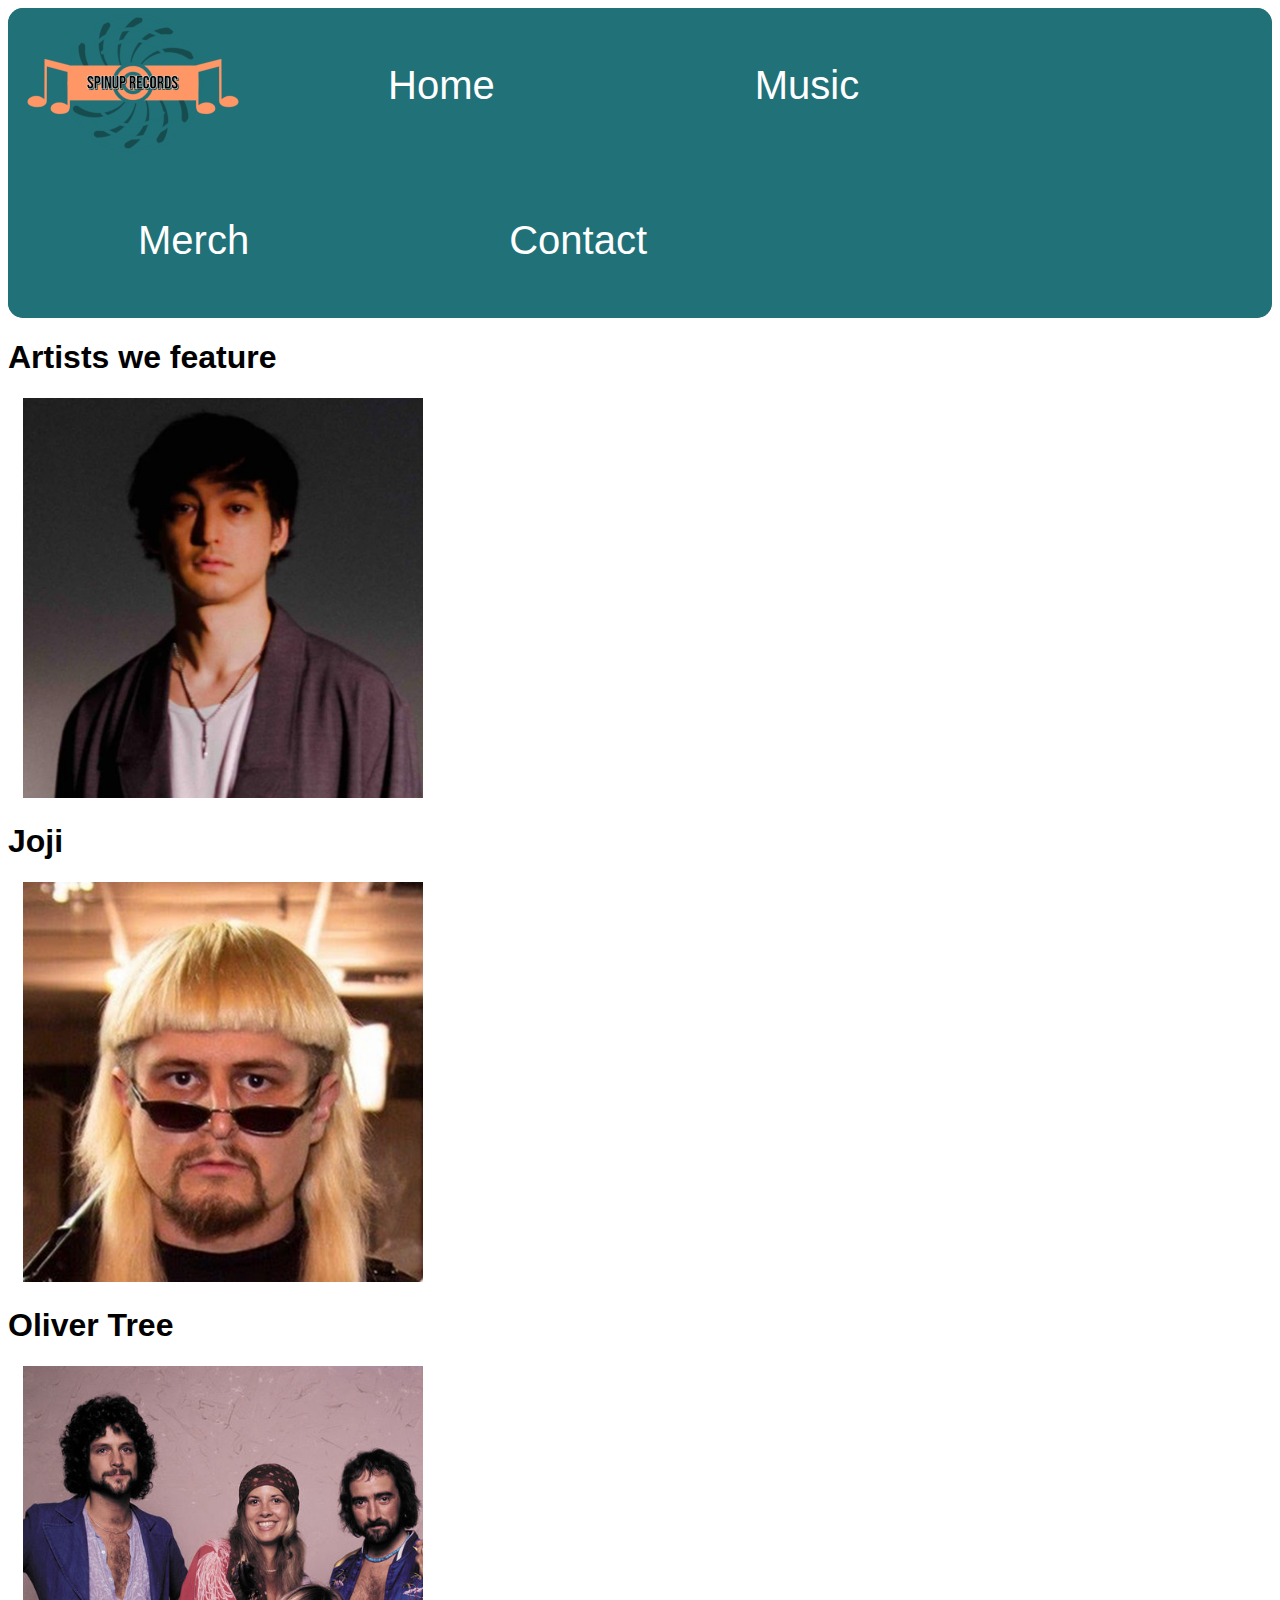
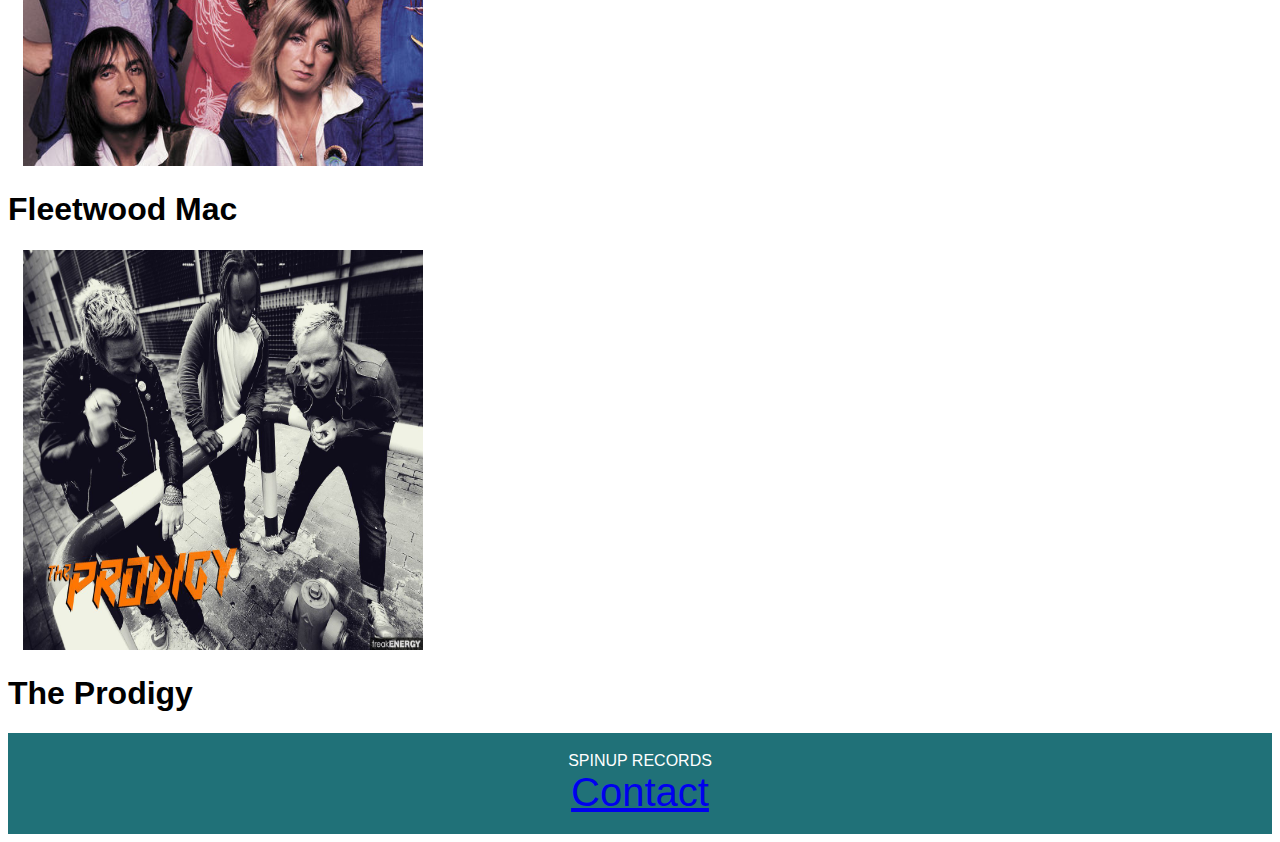
<file: index.html>
<!DOCTYPE html>

<html>
<head>
    <!-- I linked in my style sheet along side the bootstrap style sheet link. -->
    <link rel="stylesheet" href="style.css">
    <link href="https://cdn.jsdelivr.net/npm/bootstrap@5.3.0-alpha1/dist/css/bootstrap.min.css" rel="stylesheet" integrity="sha384-GLhlTQ8iRABdZLl6O3oVMWSktQOp6b7In1Zl3/Jr59b6EGGoI1aFkw7cmDA6j6gD" crossorigin="anonymous">
    <!-- This is the title of the webpage -->
    <title>Spinup records</title>
</head>
<!-- this is where the whole design of the webpage is stored -->
<body>
    <!-- This is the class for the navigation bar that allows it to be styled with the css -->
    <nav>    
        <ul class="navigationbar">
    <ul>
        <li><img src="My project-1.png"/></li>
        <li><a href="index.html">Home</a></li>
        <li><a href="Music.html">Music</a></li>
        <li><a href="Merchendise.html">Merch</a></li>
        <li><a href="Contact.html">Contact</a></li>
    </ul>
    </nav>
<!-- this is the bootstrap card at the top of the page -->
<div class="card mb-12">
    <div class="card-body">
        <div class="text-center">
      <h1 class="card-title">Artists we feature</h1>
        </div>
    </div>
  </div>

<!-- tjese are all the bootstrap cards for the images of featured artists on the store -->
<div class="container-fluid">
    <div class="row">
    <div class="card mb-4 box-shadow col-12 col-md-3">  
        <img class="card-img-top" alt="Joji [100%x225]" src="jojipic.png" style="width:400px;height:400px;margin-left:15px;">
    <div class="card-body">
        <div class="text-center">
      <h1 class="Joji">Joji</h1>
        </div>

    </div>
    </div>
    <div class="card mb-4 box-shadow col-12 col-md-3">
            <img class="card-img-top" alt="Oliver Tree [100%x225]" src="OT.png" style="width:400px;height:400px;margin-left:15px;">
        <div class="card-body">
            <div class="text-center">
          <h1 class="Oliver Tree">Oliver Tree</h1>
            </div>
    
        </div>
    </div> 
    <div class="card mb-4 box-shadow col-12 col-md-3">
            <img class="card-img-top" alt="Fleetwood Mac [100%x225]" src="FWM.png" style="width:400px;height:400px;margin-left:15px;">
        <div class="card-body">
            <div class="text-center">
          <h1 class="fleetwoodmac">Fleetwood Mac</h1>
            </div>
    
        </div>
    </div>
    <div class="card mb-4 box-shadow col-12 col-md-3">
        <img class="card-img-top" alt="The Prodigy [100%x225]" src="prod.png" style="width:400px;height:400px;margin-left:15px;">
    <div class="card-body">
        <div class="text-center">
      <h1 class="The Prodigy">The Prodigy</h1>
        </div>

    </div>
    </div> 
    <!-- this is the bootstrap javascript -->
  <script src="https://cdn.jsdelivr.net/npm/bootstrap@5.3.0-alpha1/dist/js/bootstrap.bundle.min.js" integrity="sha384-w76AqPfDkMBDXo30jS1Sgez6pr3x5MlQ1ZAGC+nuZB+EYdgRZgiwxhTBTkF7CXvN" crossorigin="anonymous"></script>
</body>

<!-- This is the footer at the bottom of the page -->
<footer class="fixed-bottom">
    
    <p>SPINUP RECORDS<br>
        <a href="cqualter@spinuprecords.com">Contact</a></p>

</footer>

</html>
</file>
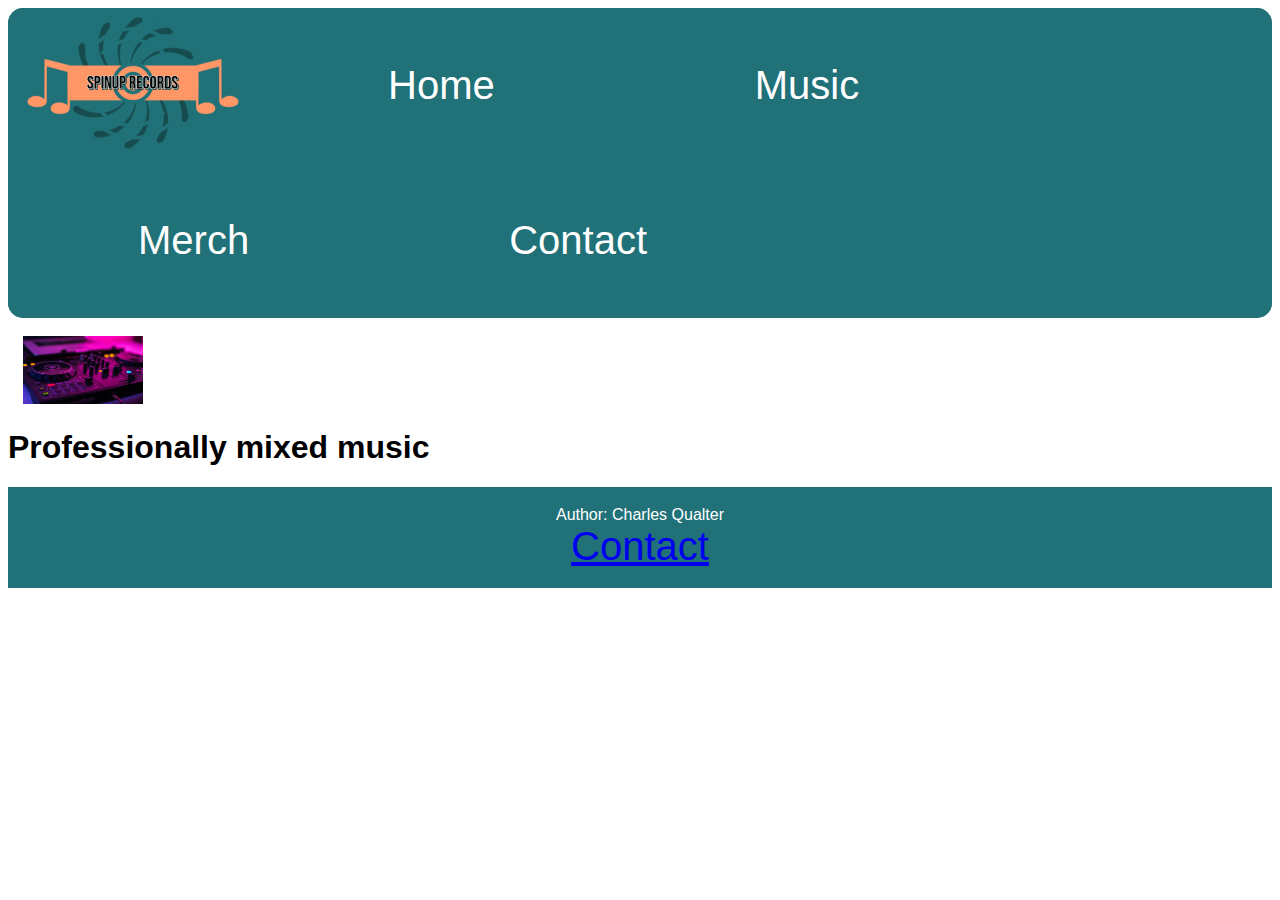
<file: about.html>
<!DOCTYPE html>

<html>
<head>
    <link rel="stylesheet" href="style.css">
    <link href="https://cdn.jsdelivr.net/npm/bootstrap@5.3.0-alpha1/dist/css/bootstrap.min.css" rel="stylesheet" integrity="sha384-GLhlTQ8iRABdZLl6O3oVMWSktQOp6b7In1Zl3/Jr59b6EGGoI1aFkw7cmDA6j6gD" crossorigin="anonymous">
<title>Spinup records</title>
</head>
<body>
    <nav>    
        <ul class="navigationbar">
    <ul>
        <li><img src="My project-1.png"/></li>
        <li><a href="index.html">Home</a></li>
        <li><a href="Music.html">Music</a></li>
        <li><a href="Merchendise.html">Merch</a></li>
        <li><a href="Contact.html">Contact</a></li>
    </ul>
    </nav>

<div>
    <div class="col-12 col-am-6 col-md-4">
        <br>
        <img src="djdeck.png" style="width:120px;height170px;margin-left:15px;">

        <h1>Professionally mixed music</h1>
    </div>
</div>

<script src="https://cdn.jsdelivr.net/npm/bootstrap@5.3.0-alpha1/dist/js/bootstrap.bundle.min.js" integrity="sha384-w76AqPfDkMBDXo30jS1Sgez6pr3x5MlQ1ZAGC+nuZB+EYdgRZgiwxhTBTkF7CXvN" crossorigin="anonymous"></script>

</body>

<footer class="fixed-bottom">
    <p>Author: Charles Qualter<br>
        <a href="cqualter@spinuprecords.com">Contact</a></p>

</footer>

</html>
</file>
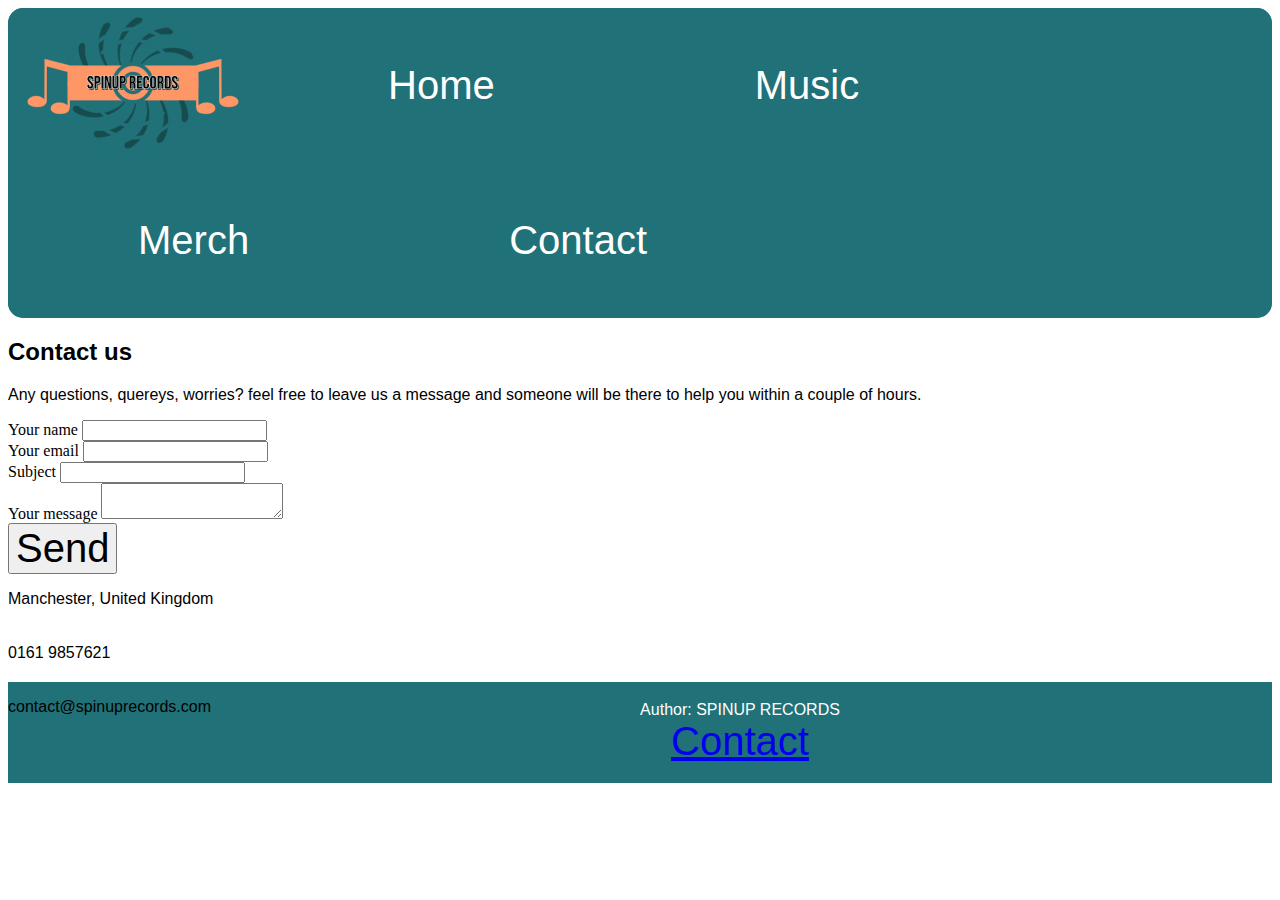
<file: contact.html>
<!DOCTYPE html>

<html>
<head>
    <!-- This is where i linked my CSS and the bootstrap css -->
    <link rel="stylesheet" href="style.css">
    <link href="https://cdn.jsdelivr.net/npm/bootstrap@5.3.0-alpha1/dist/css/bootstrap.min.css" rel="stylesheet" integrity="sha384-GLhlTQ8iRABdZLl6O3oVMWSktQOp6b7In1Zl3/Jr59b6EGGoI1aFkw7cmDA6j6gD" crossorigin="anonymous">
<!-- This is the title of the webpage -->
    <title>Spinup records</title>
</head>
<body>
    <!-- this is the navigation the top of the page -->
  <nav>    
    <ul class="navigationbar">
<ul>
    <li><img src="My project-1.png"/></li>
    <li><a href="index.html">Home</a></li>
    <li><a href="Music.html">Music</a></li>
    <li><a href="Merchendise.html">Merch</a></li>
    <li><a href="Contact.html">Contact</a></li>
</ul>
</nav>
<!-- this is the form that the user can use to contact the team behind Spinup records for assistance, complaints, cancellations or general questions -->
<form>
  <section class="mb-4">

    <!-- this code shows the title of this specific webpage, telling the user what the form is for -->
    <h2 class="h1-responsive font-weight-bold text-center my-4">Contact us</h2>
    
    <p class="text-center w-responsive mx-auto mb-5">Any questions, quereys, worries? feel free to leave us a message and someone will be there to help you within a couple of hours.</p>

    <div class="row">

        
        <div class="col-md-9 mb-md-0 mb-5">
            <form id="contact-form" name="contact-form" action="mail.php" method="POST">

                
                <div class="row">

                    <!-- this allows people to type in their name on the contact form -->
                    <div class="col-md-6">
                        <div class="md-form mb-0">
                            <label for="name" class="">Your name</label>
                            <input type="text" id="name" name="name" class="form-control">
                            
                        </div>
                    </div>
                    

                    <!-- this allows people to type in their email on their contact form so the support team can respond to them -->
                    <div class="col-md-6">
                        <div class="md-form mb-0">
                            <label for="email" class="">Your email</label>
                            <!-- this form has validation so that the user can only submit their question if they enter a correct email -->
                            <input type="email" id="email" name="email" class="form-control">
                            
                        </div>
                    </div>
                    

                </div>
                

                <!-- this allows the customer to tell in short what their querey is -->
                <div class="row">
                    <div class="col-md-12">
                        <div class="md-form mb-0">
                            <label for="subject" class="">Subject</label>
                            <input type="text" id="subject" name="subject" class="form-control">
                            
                        </div>
                    </div>
                </div>
                

                
                <div class="row">

                    <!-- this allows to further expand on their question -->
                    <div class="col-md-12">

                        <div class="md-form">
                            <label for="message">Your message</label>
                            <textarea type="text" id="message" name="message" rows="2" class="form-control md-textarea"></textarea>
                            
                        </div>

                    </div>
                </div>
                <!-- this allows the user to submit their question -->
                <div class="text-center text-md-left">
                    <button type ="submit">
                        <a class="btn btn-primary" onclick="document.getElementById('contact-form').submit();">Send</a>
                    </button>
                </div>
                <div class="status"></div>

            </form>
             

        </div>
        

        
        <div class="col-md-3 text-center">
            <!-- these are to say where we are based, our phone number and contact email. -->
                <li><i class="fas fa-map-marker-alt fa-2x"></i>
                    <p>Manchester, United Kingdom</p>
                </li>
                <br>
                <br>
                <br>
                <li><i class="fas fa-phone mt-4 fa-2x"></i>
                    <p>0161 9857621</p>
                </li>
                <br>
                <br>
                <br>
                <li><i class="fas fa-envelope mt-4 fa-2x"></i>
                    <p>contact@spinuprecords.com</p>
                </li>
            </ul>
        </div>
        

    </div>

</section>
  </form>
<!-- this is the bootstrap javascript -->
  <script src="https://cdn.jsdelivr.net/npm/bootstrap@5.3.0-alpha1/dist/js/bootstrap.bundle.min.js" integrity="sha384-w76AqPfDkMBDXo30jS1Sgez6pr3x5MlQ1ZAGC+nuZB+EYdgRZgiwxhTBTkF7CXvN" crossorigin="anonymous"></script>

</body>

<footer class="fixed-bottom">
    <p>Author: SPINUP RECORDS<br>
        <a href="cqualter@spinuprecords.com">Contact</a></p>

</footer>

</html>
</file>
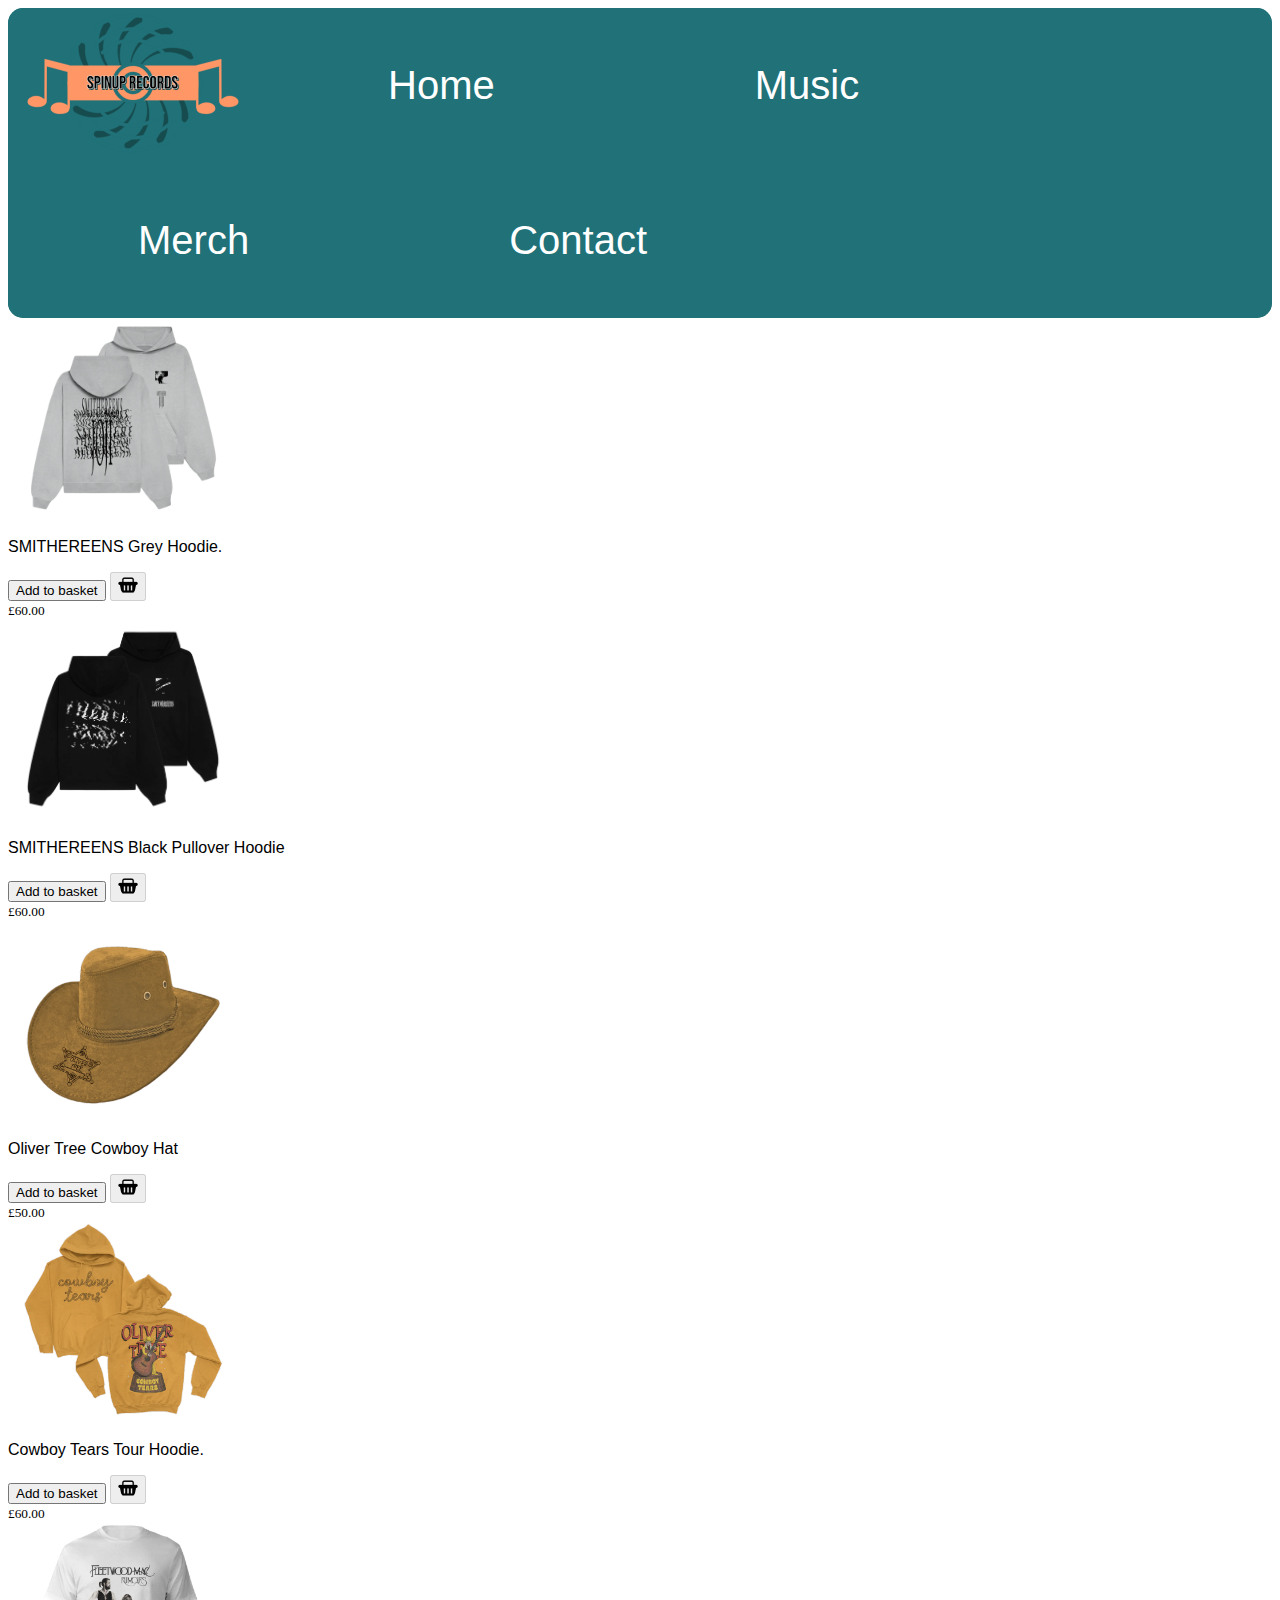
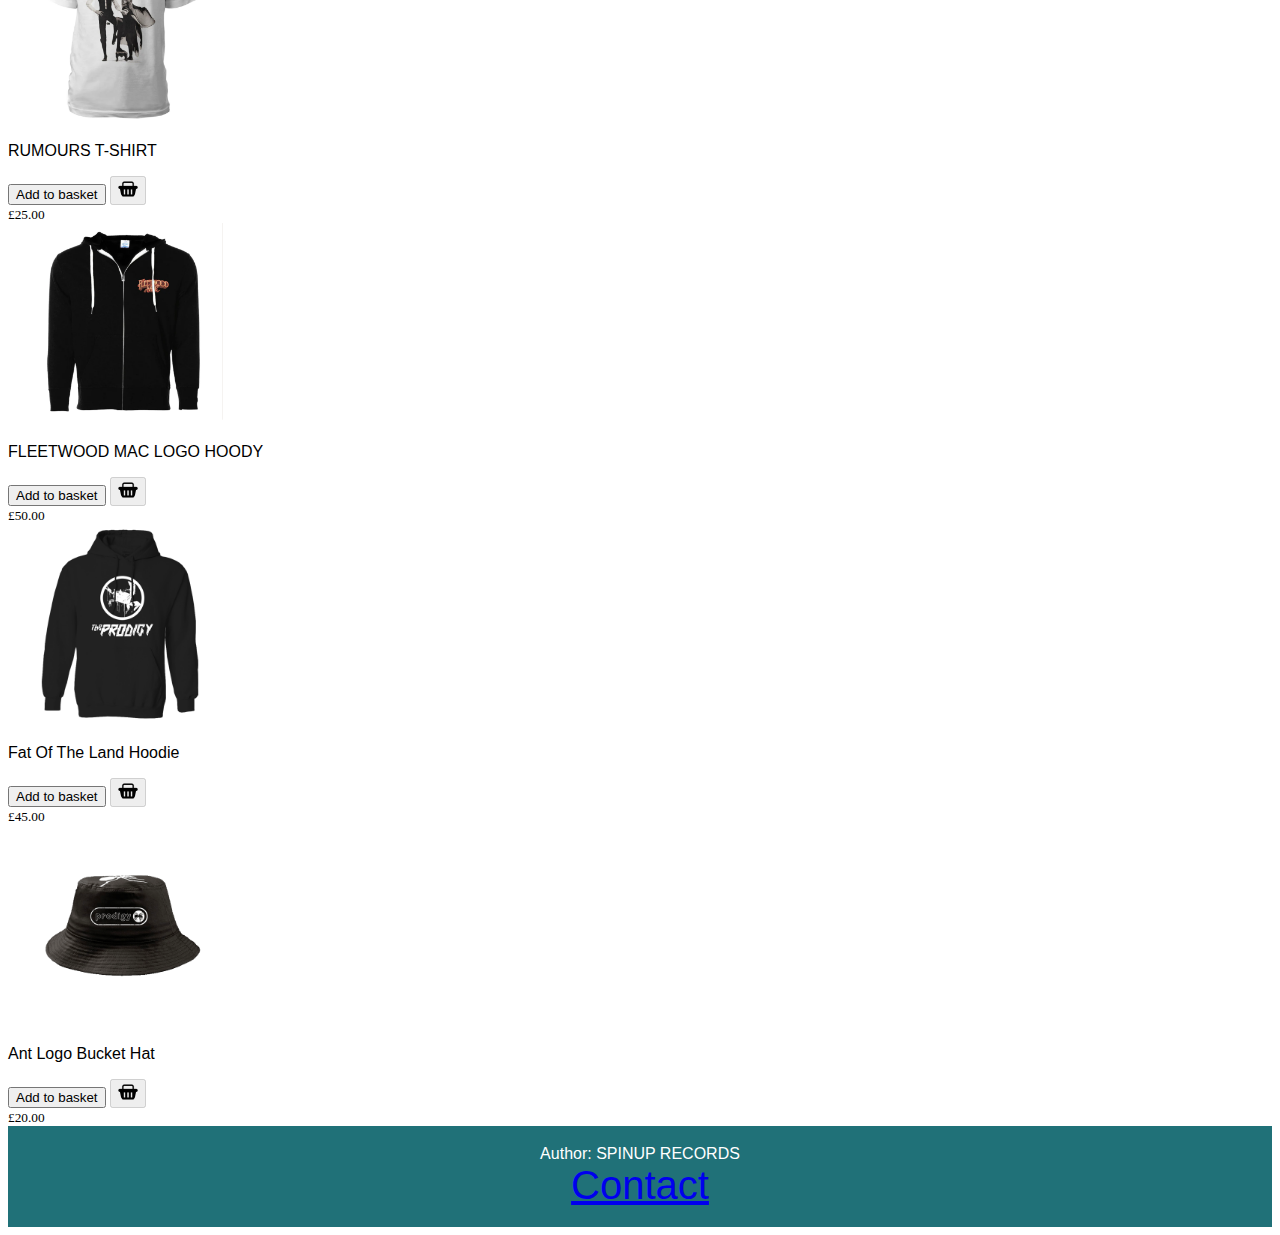
<file: Merchendise.html>
<!DOCTYPE html>

<html>
<head>
    <!-- This is where i linked my CSS and the bootstrap css -->
    <link rel="stylesheet" href="style.css">
    <link href="https://cdn.jsdelivr.net/npm/bootstrap@5.3.0-alpha1/dist/css/bootstrap.min.css" rel="stylesheet" integrity="sha384-GLhlTQ8iRABdZLl6O3oVMWSktQOp6b7In1Zl3/Jr59b6EGGoI1aFkw7cmDA6j6gD" crossorigin="anonymous">
<!-- This is the title of the webpage -->
    <title>Spinup records</title>
</head>
<body>
    <!-- this is the navigation the top of the page -->
    <nav>    
        <ul class="navigationbar">
    <ul>
        <li><img src="My project-1.png"/></li>
        <li><a href="index.html">Home</a></li>
        <li><a href="Music.html">Music</a></li>
        <li><a href="Merchendise.html">Merch</a></li>
        <li><a href="contact.html">Contact</a></li>
    </ul>
</nav>
<!-- these are all the bootstrap cards for the images of listed merchendise on the store -->
<div>
    <div class="container-fluid">
        <div class="row">
            <div class="card mb-4 box-shadow col-12 col-md-3">
                 <!-- this shows the image of the item that you are able to purchase (this is the same with all 8 items) -->
                <img class="card-img-top product-img" alt="Joji [100%x225]" src="jojimerch.png" style="width:200px;height:200px;margin-left:15px;">
                <div class="card-body">
                <p class="card-text product-name">SMITHEREENS Grey Hoodie.</p>
                <div class="d-flex justify-content-between align-items-center">
                    <div class="btn-group">
                         <!-- this allows you to add the merchendise to your basket (this is the same with all 8 items) -->
                    <button type="button" class="btn btn-sm btn-outline-secondary"data-action="add-to-cart">Add to basket</button>
                    <button type="button" disabled class="btn btn-sm btn-outline-secondary"><img src="basket.png" style="width:20px;height:20px;"></button>
                    </div>
                    <small class="text-muted product-price">£60.00</small>
                </div>
                </div>
            </div>
            <div class="card mb-4 box-shadow col-12 col-md-3">
                <img class="card-img-top product-img" alt="Joji [100%x225]" src="jojimerch2.png" style="width:200px;height:200px;margin-left:15px;">
                <div class="card-body">
                <p class="card-text product-name">SMITHEREENS Black Pullover Hoodie</p>
                <div class="d-flex justify-content-between align-items-center">
                    <div class="btn-group">
                    <button type="button" class="btn btn-sm btn-outline-secondary"data-action="add-to-cart">Add to basket</button>
                    <button type="button" disabled class="btn btn-sm btn-outline-secondary"><img src="basket.png" style="width:20px;height:20px;"></button>
                    </div>
                    <small class="text-muted product-price">£60.00</small>
                </div>
                </div>
            </div>
            <div class="card mb-4 box-shadow col-12 col-md-3">
                <img class="card-img-top product-img" alt="Oliver Tree [100%x225]" src="otmerch.png" style="width:200px;height:200px;margin-left:15px;">
                <div class="card-body">
                <p class="card-text product-name">Oliver Tree Cowboy Hat</p>
                <div class="d-flex justify-content-between align-items-center">
                    <div class="btn-group">
                    <button type="button" class="btn btn-sm btn-outline-secondary"data-action="add-to-cart">Add to basket</button>
                    <button type="button" disabled class="btn btn-sm btn-outline-secondary"><img src="basket.png" style="width:20px;height:20px;"></button>
                    </div>
                    <small class="text-muted product-price">£50.00</small>
                </div>
                </div>
            </div>
            <div class="card mb-4 box-shadow col-12 col-md-3">
                <img class="card-img-top product-img" alt="Oliver Tree [100%x225]" src="otmerch2.png" style="width:200px;height:200px;margin-left:15px;">
                <div class="card-body">
                <p class="card-text product-name">Cowboy Tears Tour Hoodie.</p>
                <div class="d-flex justify-content-between align-items-center">
                    <div class="btn-group">
                    <button type="button" class="btn btn-sm btn-outline-secondary"data-action="add-to-cart">Add to basket</button>
                    <button type="button" disabled class="btn btn-sm btn-outline-secondary"><img src="basket.png" style="width:20px;height:20px;"></button>
                    </div>
                    <small class="text-muted product-price">£60.00</small>
                </div>
                </div>
            </div>
            <div class="card mb-4 box-shadow col-12 col-md-3">
            <img class="card-img-top product-img" alt="fleetwoodmac [100%x225]" src="fwmmerch.png" style="width:200px;height:200px;margin-left:15px;">
            <div class="card-body">
            <p class="card-text product-name">RUMOURS T-SHIRT</p>
            <div class="d-flex justify-content-between align-items-center">
                <div class="btn-group">
                <button type="button" class="btn btn-sm btn-outline-secondary"data-action="add-to-cart">Add to basket</button>
                <button type="button" disabled class="btn btn-sm btn-outline-secondary"><img src="basket.png" style="width:20px;height:20px;"></button>
                </div>
                <small class="text-muted product-price">£25.00</small>
            </div>
            </div>
            </div>
            <div class="card mb-4 box-shadow col-12 col-md-3">
            <img class="card-img-top product-img" alt="fleetwoodmac [100%x225]" src="fwmmerch2.png" style="width:200px;height:200px;margin-left:15px;">
            <div class="card-body product-name">
            <p class="card-text">FLEETWOOD MAC LOGO HOODY</p>
            <div class="d-flex justify-content-between align-items-center">
                <div class="btn-group">
                <button type="button" class="btn btn-sm btn-outline-secondary"data-action="add-to-cart">Add to basket</button>
                <button type="button" disabled class="btn btn-sm btn-outline-secondary"><img src="basket.png" style="width:20px;height:20px;"></button>
                </div>
                <small class="text-muted product-price">£50.00</small>
            </div>
            </div>
            </div>
            <div class="card mb-4 box-shadow col-12 col-md-3">
                <img class="card-img-top product-img" alt="The Prodigy [100%x225]" src="prodmerch.png" style="width:200px;height:200px;margin-left:15px;">
                <div class="card-body">
                <p class="card-text product-name">Fat Of The Land Hoodie</p>
                <div class="d-flex justify-content-between align-items-center">
                    <div class="btn-group">
                    <button type="button" class="btn btn-sm btn-outline-secondary"data-action="add-to-cart">Add to basket</button>
                    <button type="button" disabled class="btn btn-sm btn-outline-secondary"><img src="basket.png" style="width:20px;height:20px;"></button>
                    </div>
                    <small class="text-muted product-price">£45.00</small>
                </div>
                </div>
            </div>
            <div class="card mb-4 box-shadow col-12 col-md-3">
                <img class="card-img-top product-img" alt="The Prodigy [100%x225]" src="prodmerch2.png" style="width:200px;height:200px;margin-left:15px;">
                <div class="card-body">
                <p class="card-text product-name">Ant Logo Bucket Hat</p>
                <div class="d-flex justify-content-between align-items-center">
                    <div class="btn-group">
                    <button type="button" class="btn btn-sm btn-outline-secondary"data-action="add-to-cart">Add to basket</button>
                    <button type="button" disabled class="btn btn-sm btn-outline-secondary"><img src="basket.png" style="width:20px;height:20px;"></button>
                    </div>
                    <small class="text-muted product-price">£20.00</small>
            </div>
            </div>
            </div> 
    <!-- This is the javascript shopping cart so the user can view their items, checkout and clear basket if needed -->
<div class="cart"></div>

<!-- this is my javascript and the bootstrap javascript to make the site work correctly -->
<script src="script.js"></script>
<script src="https://cdn.jsdelivr.net/npm/bootstrap@5.3.0-alpha1/dist/js/bootstrap.bundle.min.js" integrity="sha384-w76AqPfDkMBDXo30jS1Sgez6pr3x5MlQ1ZAGC+nuZB+EYdgRZgiwxhTBTkF7CXvN" crossorigin="anonymous"></script>
    
    </body>
    
    <footer>
        <p>Author: SPINUP RECORDS<br>
            <a href="cqualter@spinuprecords.com">Contact</a></p>
    
    </footer>
    
    </html>
</file>
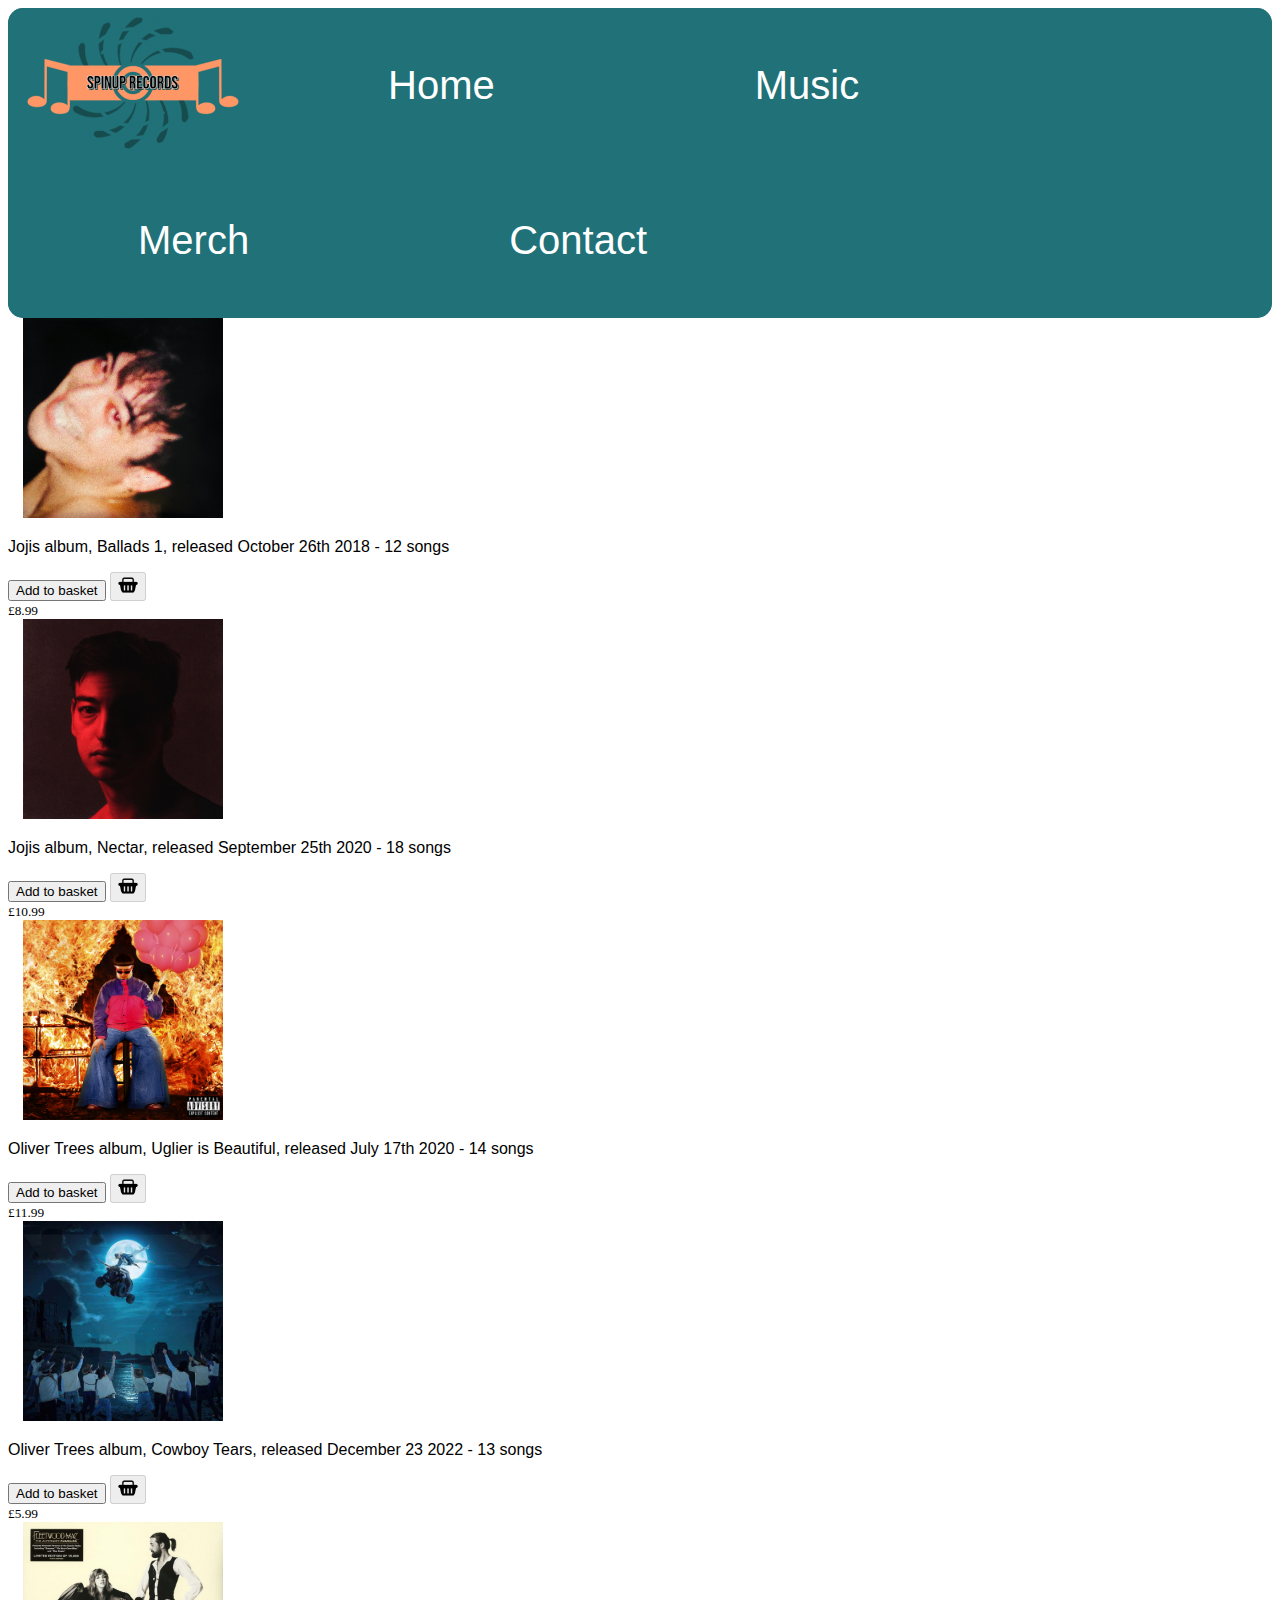
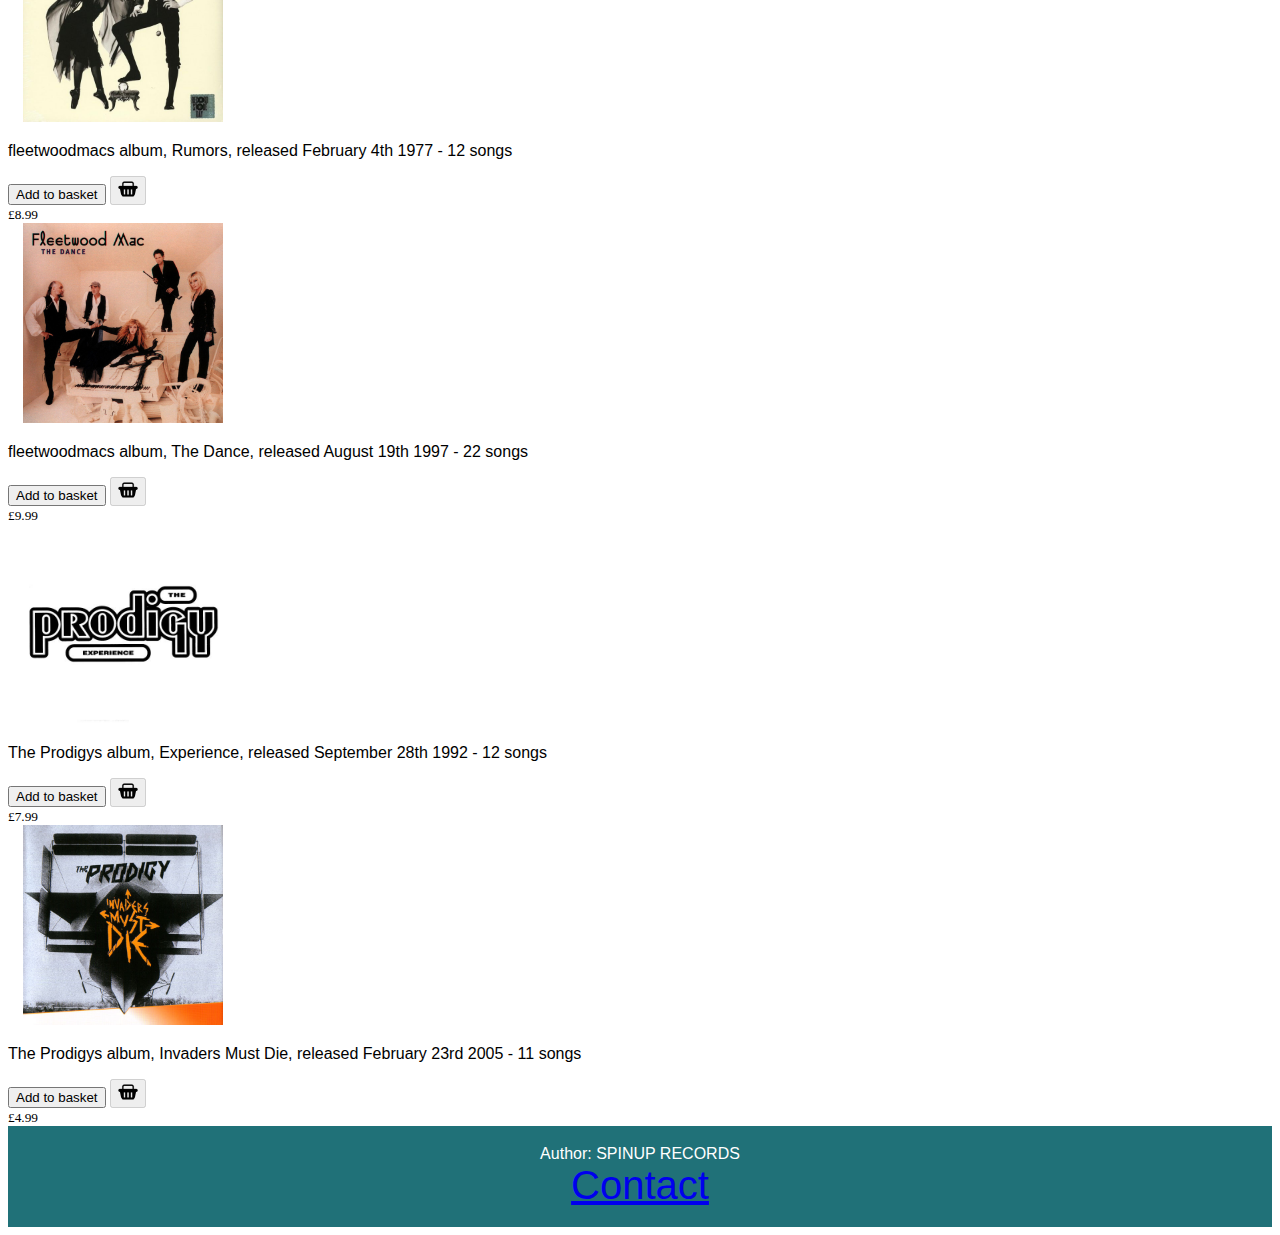
<file: Music.html>
<!DOCTYPE html>

<html>
<head>
    <!-- This is where i linked my CSS and the bootstrap css -->
    <link rel="stylesheet" href="style.css">
    <link href="https://cdn.jsdelivr.net/npm/bootstrap@5.3.0-alpha1/dist/css/bootstrap.min.css" rel="stylesheet" integrity="sha384-GLhlTQ8iRABdZLl6O3oVMWSktQOp6b7In1Zl3/Jr59b6EGGoI1aFkw7cmDA6j6gD" crossorigin="anonymous">
    <!-- This is the title of the webpage -->
    <title>Spinup records</title>
    
</head>
<body>
    <!-- this is the navigation the top of the page -->
    <nav>    
        <ul class="navigationbar">
    <ul>
        <li><img src="My project-1.png"/></li>
        <li><a href="index.html">Home</a></li>
        <li><a href="Music.html">Music</a></li>
        <li><a href="Merchendise.html">Merch</a></li>
        <li><a href="contact.html">Contact</a></li>
    </ul>
</nav>
<!-- these are all the bootstrap cards for the images of listed albums on the store -->
<div class="container-fluid">
    <div class="row">
        <div class="card mb-4 box-shadow col-12 col-md-3">
            <!-- this shows the album that you are able to purchase (this is the same with all 8 albums) -->
            <img class="card-img-top product-img" alt="Joji [100%x225]" src="Ballads1.png" style="width:200px;height:200px;margin-left:15px;">
            <div class="card-body">
            <p class="card-text product-name">Jojis album, Ballads 1, released October 26th 2018 - 12 songs</p>
            <div class="d-flex justify-content-between align-items-center">
                <div class="btn-group">
                    <!-- this allows you to add the album to your basket (this is the same with all 8 albums) -->
                <button type="button" class="btn btn-sm btn-outline-secondary" data-action="add-to-cart">Add to basket</button>
                <button type="button" disabled class="btn btn-sm btn-outline-secondary"><img src="basket.png" style="width:20px;height:20px;"></button>
                </div>
                <small class="text-muted product-price">£8.99</small>
            </div>
            </div>
        </div>
        <div class="card mb-4 box-shadow col-12 col-md-3">
            <img class="card-img-top product-img" alt="Joji [100%x225]" src="joji.png" style="width:200px;height:200px;margin-left:15px;">
            <div class="card-body">
            <p class="card-text product-name">Jojis album, Nectar, released September 25th 2020 - 18 songs</p>
            <div class="d-flex justify-content-between align-items-center">
                <div class="btn-group">
                <button type="button" class="btn btn-sm btn-outline-secondary" data-action="add-to-cart">Add to basket</button>
                <button type="button" disabled class="btn btn-sm btn-outline-secondary"><img src="basket.png" style="width:20px;height:20px;"></button>
                </div>
                <small class="text-muted product-price">£10.99</small>
            </div>
            </div>
        </div>
        <div class="card mb-4 box-shadow col-12 col-md-3">
            <img class="card-img-top product-img" alt="Oliver Tree [100%x225]" src="uglier.png" style="width:200px;height:200px;margin-left:15px;">
            <div class="card-body">
            <p class="card-text product-name">Oliver Trees album, Uglier is Beautiful, released July 17th 2020 - 14 songs</p>
            <div class="d-flex justify-content-between align-items-center">
                <div class="btn-group">
                <button type="button" class="btn btn-sm btn-outline-secondary" data-action="add-to-cart">Add to basket</button>
                <button type="button" disabled class="btn btn-sm btn-outline-secondary"><img src="basket.png" style="width:20px;height:20px;"></button>
                </div>
                <small class="text-muted product-price">£11.99</small>
            </div>
            </div>
        </div>
        <div class="card mb-4 box-shadow col-12 col-md-3">
            <img class="card-img-top product-img" alt="Oliver Tree [100%x225]" src="Cowboy.png" style="width:200px;height:200px;margin-left:15px;">
            <div class="card-body">
            <p class="card-text product-name">Oliver Trees album, Cowboy Tears, released December 23 2022 - 13 songs</p>
            <div class="d-flex justify-content-between align-items-center">
                <div class="btn-group">
                <button type="button" class="btn btn-sm btn-outline-secondary" data-action="add-to-cart">Add to basket</button>
                <button type="button" disabled class="btn btn-sm btn-outline-secondary"><img src="basket.png" style="width:20px;height:20px;"></button>
                </div>
                <small class="text-muted product-price">£5.99</small>
            </div>
            </div>
        </div>
        <div class="card mb-4 box-shadow col-12 col-md-3">
        <img class="card-img-top product-img" alt="fleetwoodmac [100%x225]" src="Rumors.png" style="width:200px;height:200px;margin-left:15px;">
        <div class="card-body">
        <p class="card-text product-name">fleetwoodmacs album, Rumors, released February 4th 1977 - 12 songs</p>
        <div class="d-flex justify-content-between align-items-center">
            <div class="btn-group">
            <button type="button" class="btn btn-sm btn-outline-secondary" data-action="add-to-cart">Add to basket</button>
            <button type="button" disabled class="btn btn-sm btn-outline-secondary"><img src="basket.png" style="width:20px;height:20px;"></button>
            </div>
            <small class="text-muted product-price">£8.99</small>
        </div>
        </div>
        </div>
        <div class="card mb-4 box-shadow col-12 col-md-3">
        <img class="card-img-top product-img" alt="fleetwoodmac [100%x225]" src="fleetwoodmac.png" style="width:200px;height:200px;margin-left:15px;">
        <div class="card-body">
        <p class="card-text product-name">fleetwoodmacs album, The Dance, released August 19th 1997 - 22 songs</p>
        <div class="d-flex justify-content-between align-items-center">
            <div class="btn-group">
            <button type="button" class="btn btn-sm btn-outline-secondary" data-action="add-to-cart">Add to basket</button>
            <button type="button" disabled class="btn btn-sm btn-outline-secondary"><img src="basket.png" style="width:20px;height:20px;"></button>
            </div>
            <small class="text-muted product-price">£9.99</small>
        </div>
        </div>
        </div>
        <div class="card mb-4 box-shadow col-12 col-md-3">
            <img class="card-img-top product-img" alt="The Prodigy [100%x225]" src="Exp.png" style="width:200px;height:200px;margin-left:15px;">
            <div class="card-body">
            <p class="card-text product-name">The Prodigys album, Experience, released September 28th 1992 - 12 songs</p>
            <div class="d-flex justify-content-between align-items-center">
                <div class="btn-group">
                <button type="button" class="btn btn-sm btn-outline-secondary" data-action="add-to-cart">Add to basket</button>
                <button type="button" disabled class="btn btn-sm btn-outline-secondary"><img src="basket.png" style="width:20px;height:20px;"></button>
                </div>
                <small class="text-muted product-price">£7.99</small>
            </div>
            </div>
        </div>
        <div class="card mb-4 box-shadow col-12 col-md-3">
            <img class="card-img-top product-img" alt="The Prodigy [100%x225]" src="invaders.png" style="width:200px;height:200px;margin-left:15px;">
            <div class="card-body">
            <p class="card-text product-name">The Prodigys album, Invaders Must Die, released February 23rd 2005 - 11 songs</p>
            <div class="d-flex justify-content-between align-items-center">
                <div class="btn-group">
                <button type="button" class="btn btn-sm btn-outline-secondary" data-action="add-to-cart">Add to basket</button>
                <button type="button" disabled class="btn btn-sm btn-outline-secondary"><img src="basket.png" style="width:20px;height:20px;"></button>
                </div>
                <small class="text-muted product-price">£4.99</small>
        </div>
        </div>
        </div> 

    <!-- This is the javascript shopping cart so the user can view their items, checkout and clear basket if needed -->
    <div class="cart"></div>

    <!-- this is my javascript and the bootstrap javascript to make the site work correctly -->
<script src="script.js"></script>
<script src="https://cdn.jsdelivr.net/npm/bootstrap@5.3.0-alpha1/dist/js/bootstrap.bundle.min.js" integrity="sha384-w76AqPfDkMBDXo30jS1Sgez6pr3x5MlQ1ZAGC+nuZB+EYdgRZgiwxhTBTkF7CXvN" crossorigin="anonymous"></script>

</body>

<!-- This is the footer at the bottom of the page -->
<footer>
    <p>Author: SPINUP RECORDS<br>
        <a href="cqualter@spinuprecords.com">Contact</a></p>

</footer>

</html>
</file>
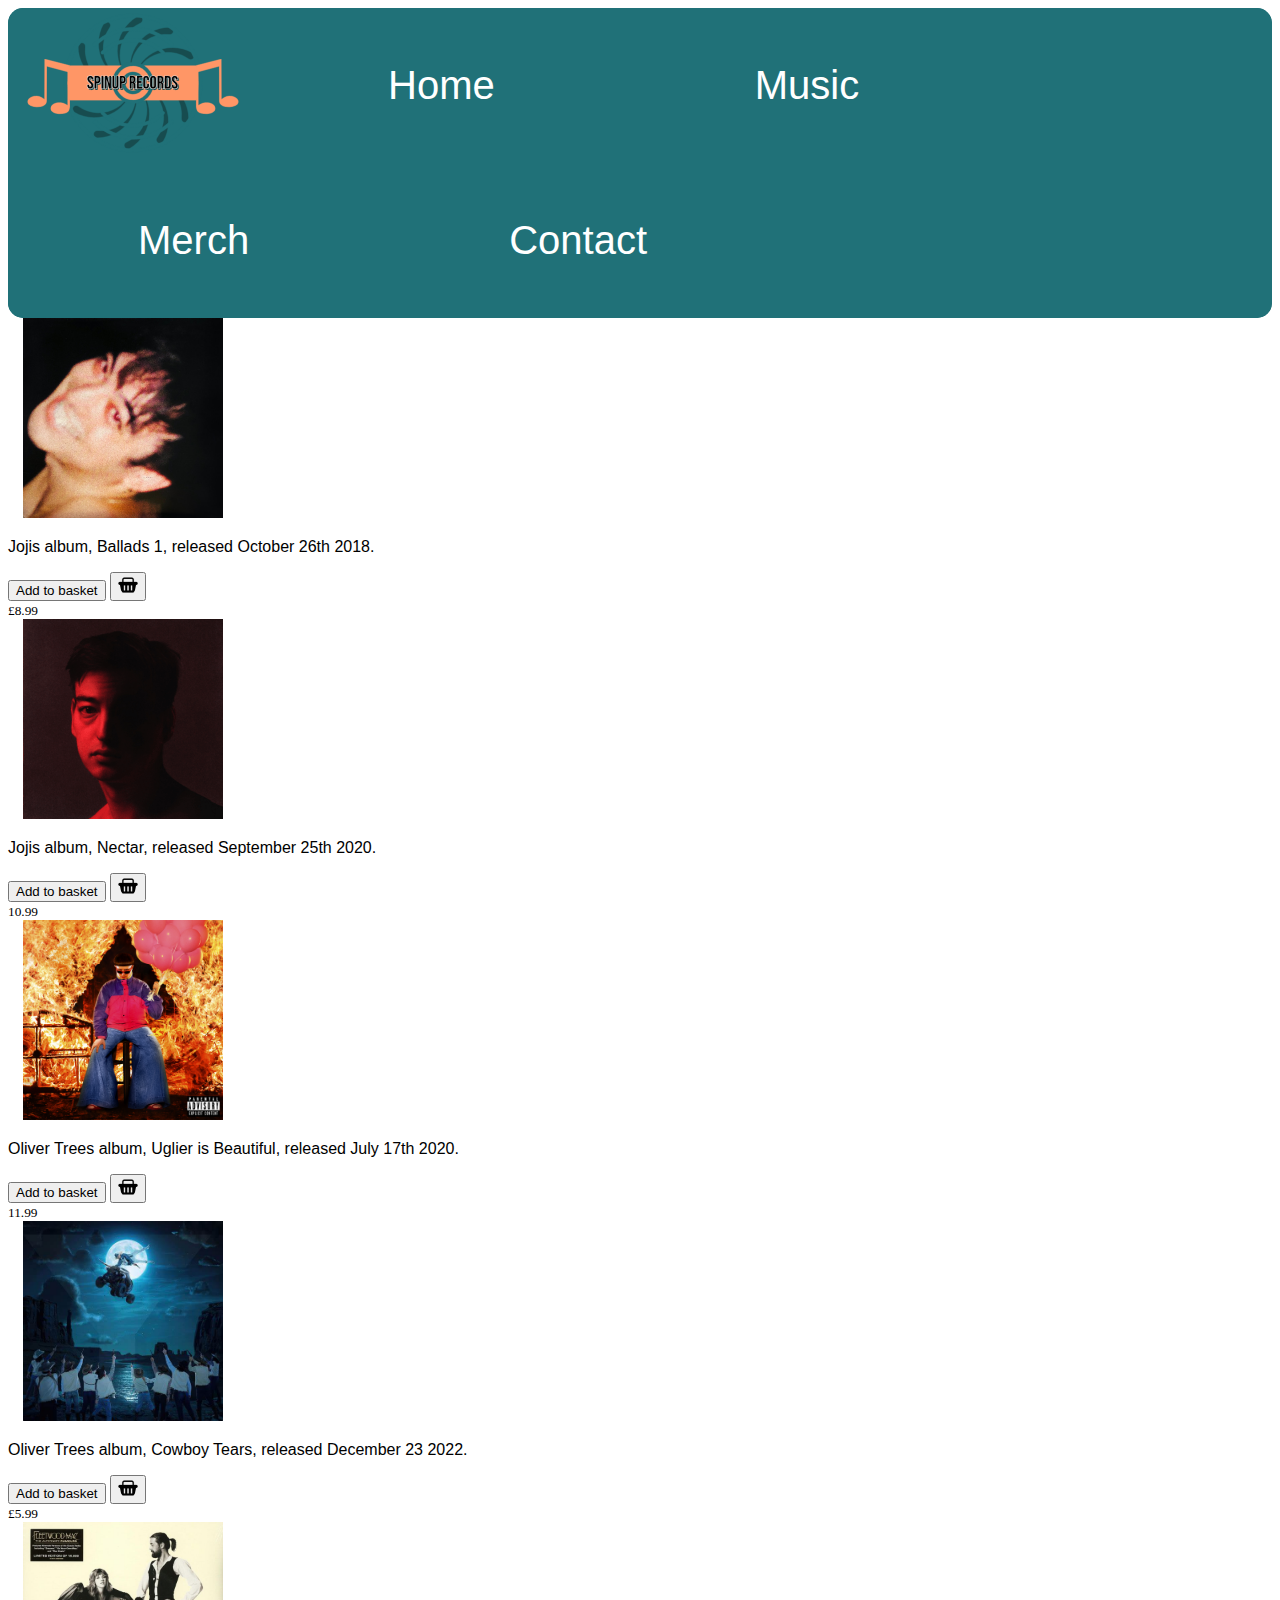
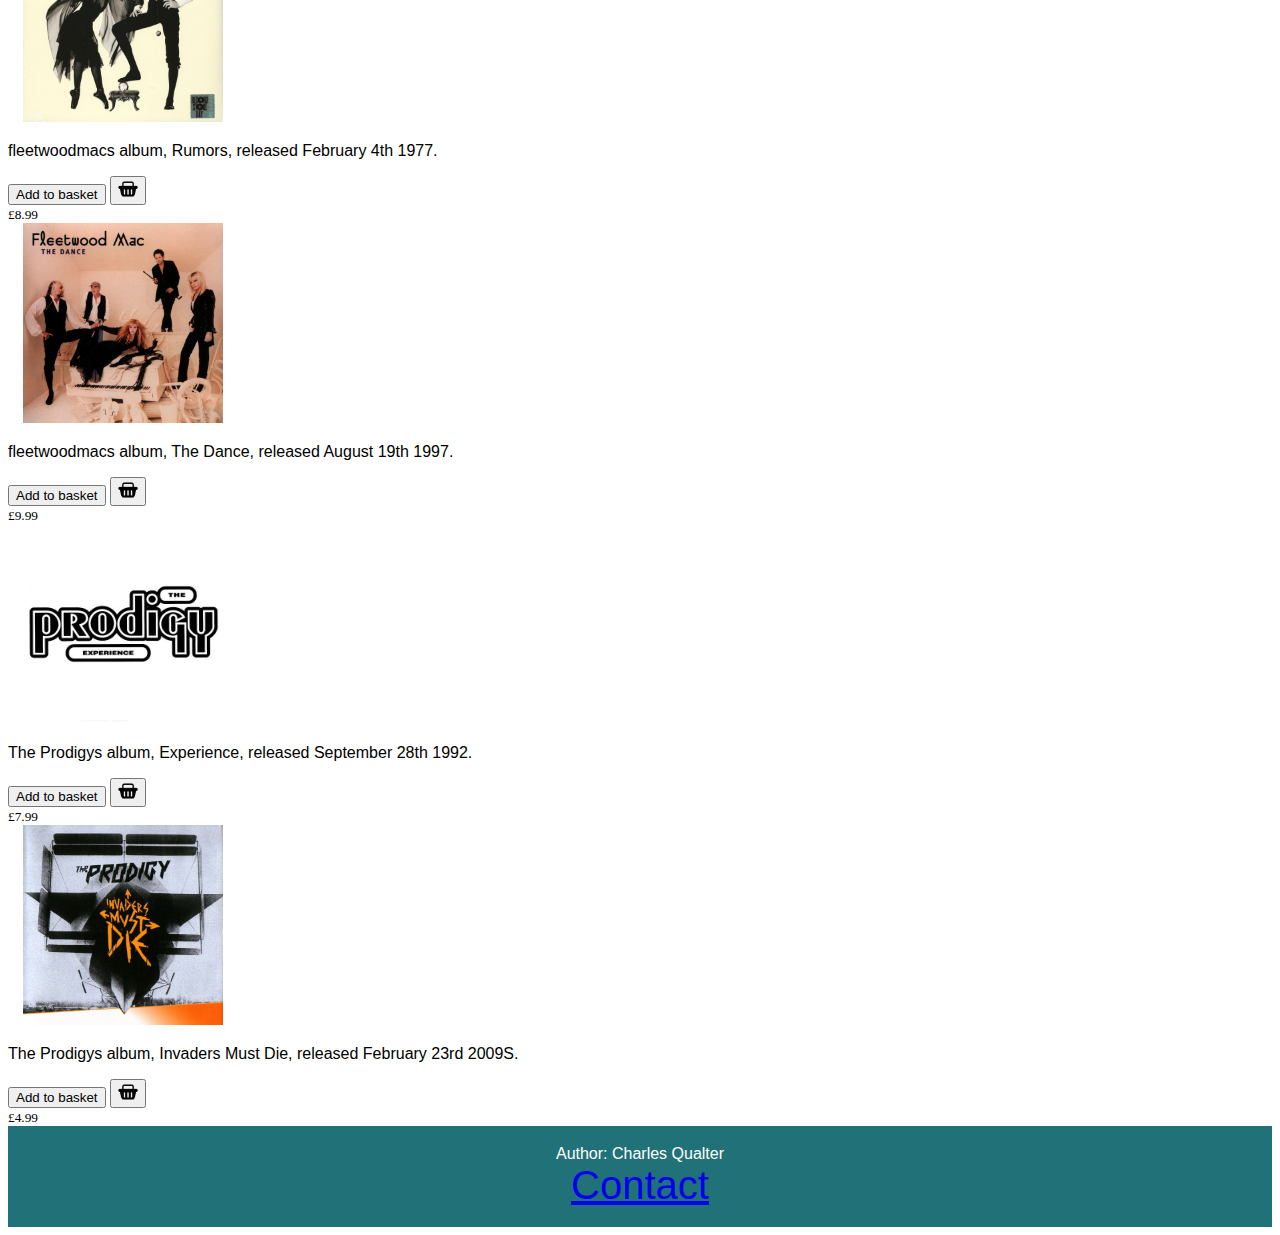
<file: shop.html>
<!DOCTYPE html>

<html>
<head>
    <link rel="stylesheet" href="style.css">
    
    <title>Spinup records</title>
    <link href="https://cdn.jsdelivr.net/npm/bootstrap@5.3.0-alpha1/dist/css/bootstrap.min.css" rel="stylesheet" integrity="sha384-GLhlTQ8iRABdZLl6O3oVMWSktQOp6b7In1Zl3/Jr59b6EGGoI1aFkw7cmDA6j6gD" crossorigin="anonymous">
</head>
<body>
    <nav>    
        <ul class="navigationbar">
    <ul>
        <li><img src="My project-1.png"/></li>
        <li><a href="index.html">Home</a></li>
        <li><a href="Music.html">Music</a></li>
        <li><a href="Merchendise.html">Merch</a></li>
        <li><a href="Contact.html">Contact</a></li>
    </ul>
    </nav>

<div class="container-fluid">
    <div class="row">
        <div class="card mb-4 box-shadow col-12 col-md-3">
            <img class="card-img-top" alt="Joji [100%x225]" src="Ballads1.png" style="width:200px;height:200px;margin-left:15px;">
            <div class="card-body">
            <p class="card-text">Jojis album, Ballads 1, released October 26th 2018.</p>
            <div class="d-flex justify-content-between align-items-center">
                <div class="btn-group">
                <button type="button" class="btn btn-sm btn-outline-secondary">Add to basket</button>
                <button type="button" class="btn btn-sm btn-outline-secondary"><img src="basket.png" style="width:20px;height:20px;"></button>
                </div>
                <small class="text-muted">£8.99</small>
            </div>
            </div>
        </div>
        <div class="card mb-4 box-shadow col-12 col-md-3">
            <img class="card-img-top" alt="Joji [100%x225]" src="joji.png" style="width:200px;height:200px;margin-left:15px;">
            <div class="card-body">
            <p class="card-text">Jojis album, Nectar, released September 25th 2020.</p>
            <div class="d-flex justify-content-between align-items-center">
                <div class="btn-group">
                <button type="button" class="btn btn-sm btn-outline-secondary">Add to basket</button>
                <button type="button" class="btn btn-sm btn-outline-secondary"><img src="basket.png" style="width:20px;height:20px;"></button>
                </div>
                <small class="text-muted">10.99</small>
            </div>
            </div>
        </div>
        <div class="card mb-4 box-shadow col-12 col-md-3">
            <img class="card-img-top" alt="Oliver Tree [100%x225]" src="uglier.png" style="width:200px;height:200px;margin-left:15px;">
            <div class="card-body">
            <p class="card-text">Oliver Trees album, Uglier is Beautiful, released July 17th 2020.</p>
            <div class="d-flex justify-content-between align-items-center">
                <div class="btn-group">
                <button type="button" class="btn btn-sm btn-outline-secondary">Add to basket</button>
                <button type="button" class="btn btn-sm btn-outline-secondary"><img src="basket.png" style="width:20px;height:20px;"></button>
                </div>
                <small class="text-muted">11.99</small>
            </div>
            </div>
        </div>
        <div class="card mb-4 box-shadow col-12 col-md-3">
            <img class="card-img-top" alt="Oliver Tree [100%x225]" src="Cowboy.png" style="width:200px;height:200px;margin-left:15px;">
            <div class="card-body">
            <p class="card-text">Oliver Trees album, Cowboy Tears, released December 23 2022.</p>
            <div class="d-flex justify-content-between align-items-center">
                <div class="btn-group">
                <button type="button" class="btn btn-sm btn-outline-secondary">Add to basket</button>
                <button type="button" class="btn btn-sm btn-outline-secondary"><img src="basket.png" style="width:20px;height:20px;"></button>
                </div>
                <small class="text-muted">£5.99</small>
            </div>
            </div>
        </div>
        <div class="card mb-4 box-shadow col-12 col-md-3">
        <img class="card-img-top" alt="fleetwoodmac [100%x225]" src="Rumors.png" style="width:200px;height:200px;margin-left:15px;">
        <div class="card-body">
        <p class="card-text">fleetwoodmacs album, Rumors, released February 4th 1977.</p>
        <div class="d-flex justify-content-between align-items-center">
            <div class="btn-group">
            <button type="button" class="btn btn-sm btn-outline-secondary">Add to basket</button>
            <button type="button" class="btn btn-sm btn-outline-secondary"><img src="basket.png" style="width:20px;height:20px;"></button>
            </div>
            <small class="text-muted">£8.99</small>
        </div>
        </div>
        </div>
        <div class="card mb-4 box-shadow col-12 col-md-3">
        <img class="card-img-top" alt="fleetwoodmac [100%x225]" src="fleetwoodmac.png" style="width:200px;height:200px;margin-left:15px;">
        <div class="card-body">
        <p class="card-text">fleetwoodmacs album, The Dance, released August 19th 1997.</p>
        <div class="d-flex justify-content-between align-items-center">
            <div class="btn-group">
            <button type="button" class="btn btn-sm btn-outline-secondary">Add to basket</button>
            <button type="button" class="btn btn-sm btn-outline-secondary"><img src="basket.png" style="width:20px;height:20px;"></button>
            </div>
            <small class="text-muted">£9.99</small>
        </div>
        </div>
        </div>
        <div class="card mb-4 box-shadow col-12 col-md-3">
            <img class="card-img-top" alt="The Prodigy [100%x225]" src="Exp.png" style="width:200px;height:200px;margin-left:15px;">
            <div class="card-body">
            <p class="card-text">The Prodigys album, Experience, released September 28th 1992.</p>
            <div class="d-flex justify-content-between align-items-center">
                <div class="btn-group">
                <button type="button" class="btn btn-sm btn-outline-secondary">Add to basket</button>
                <button type="button" class="btn btn-sm btn-outline-secondary"><img src="basket.png" style="width:20px;height:20px;"></button>
                </div>
                <small class="text-muted">£7.99</small>
            </div>
            </div>
        </div>
        <div class="card mb-4 box-shadow col-12 col-md-3">
            <img class="card-img-top" alt="The Prodigy [100%x225]" src="invaders.png" style="width:200px;height:200px;margin-left:15px;">
            <div class="card-body">
            <p class="card-text">The Prodigys album, Invaders Must Die, released February 23rd 2009S.</p>
            <div class="d-flex justify-content-between align-items-center">
                <div class="btn-group">
                <button type="button" class="btn btn-sm btn-outline-secondary">Add to basket</button>
                <button type="button" class="btn btn-sm btn-outline-secondary"><img src="basket.png" style="width:20px;height:20px;"></button>
                </div>
                <small class="text-muted">£4.99</small>
        </div>
        </div>
        </div> 

<script src="https://cdn.jsdelivr.net/npm/bootstrap@5.3.0-alpha1/dist/js/bootstrap.bundle.min.js" integrity="sha384-w76AqPfDkMBDXo30jS1Sgez6pr3x5MlQ1ZAGC+nuZB+EYdgRZgiwxhTBTkF7CXvN" crossorigin="anonymous"></script>

</body>

<footer>
    <p>Author: Charles Qualter<br>
        <a href="cqualter@spinuprecords.com">Contact</a></p>

</footer>

</html>
</file>
<file: style.css>
ul {
    list-style-type: none;
    border-radius: 15px;
    margin: 0;
    padding: 0;
    overflow: auto;
    background-color: #207178;
  }
  
  li {
    float: left;
  }
  
  li a {
    display: block;
    color: white;
    text-align: center;
    padding: 55px 130px;
    text-decoration: none;
  }
  
  li a:hover {
    background-color: #174c4f;
  }

  body {background-color: #ffffff;}
  

a {
font-size: 40px; 
}

h1 {
  font-family: "comfortaa", sans-serif;
}
h2 {
    font-family: "comfortaa", sans-serif;
  }
p {
    font-family: "comfortaa", sans-serif;
  }

a {
    font-family: "comfortaa", sans-serif;
  }

  footer {
    text-align: center;
    padding: 3px;
    background-color: #207178;
    color: white;
  }
</file>
